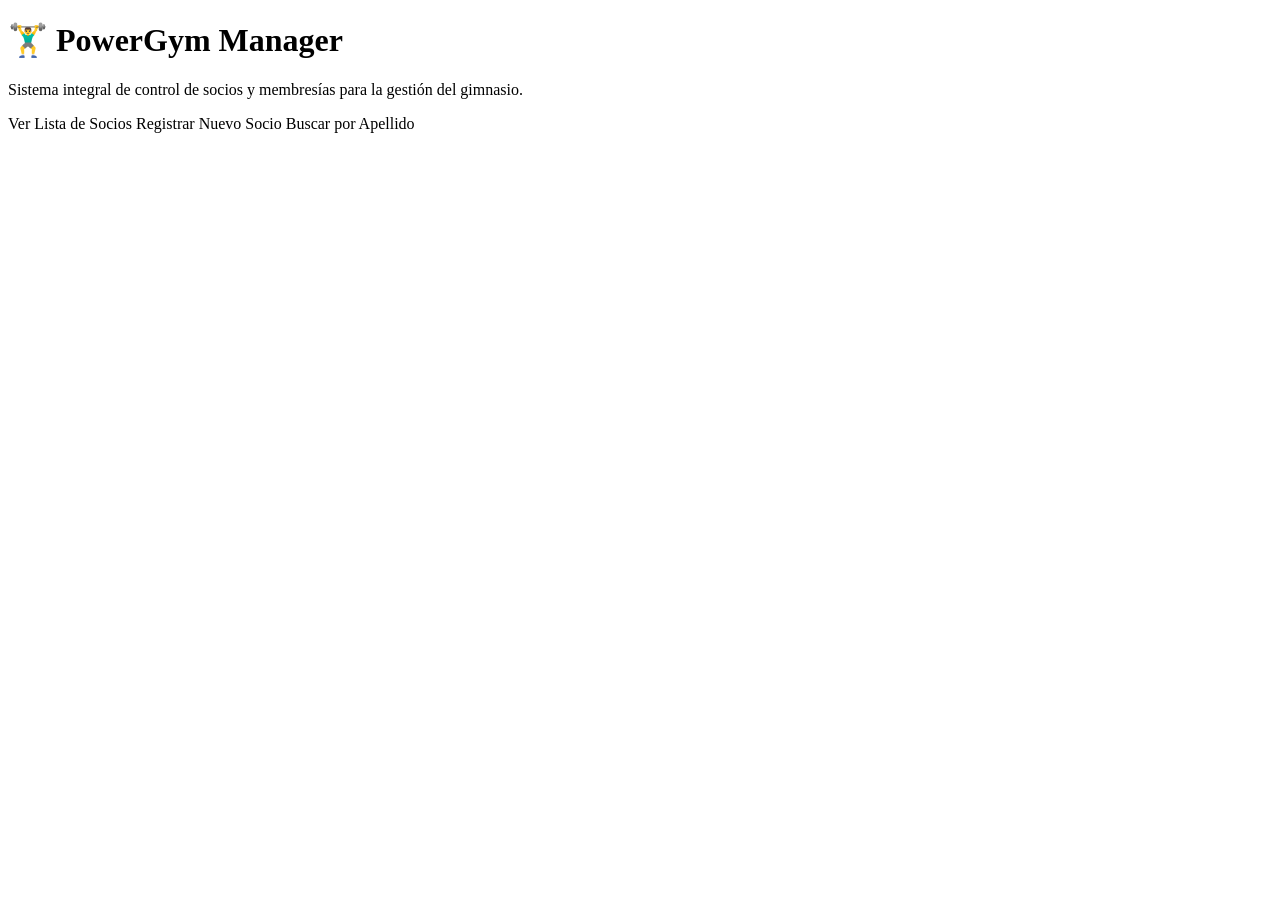
<file: src/main/resources/templates/index.html>
<!DOCTYPE html>
<html xmlns="http://www.w3.org/1999/xhtml" xmlns:th="http://www.thymeleaf.org">
   <head>
      <title>Gestión de Gimnasio - Inicio</title>
      <meta charset="UTF-8" />
      <meta name="viewport" content="width=device-width, initial-scale=1.0" />
      <!-- Carga de Bootstrap -->
      <link rel="stylesheet" th:href="@{/css/bootstrap.min.css}" type="text/css" />
      <!-- Carga de tu archivo de estilos personalizados -->
      <link rel="stylesheet" th:href="@{/css/style.css}" type="text/css" />
   </head>
   <body>
      
      <!-- Incluimos el header con el botón hamburguesa -->
      <div th:insert="header :: header"></div>

      <!-- Contenedor principal que centra la tarjeta con diseño moderno -->
      <div class="main-container container my-5">
         <div class="hero-card text-center mx-auto">
            <h1 class="hero-title mb-3">🏋️‍♂️ PowerGym Manager</h1>
            <p class="hero-subtitle">Sistema integral de control de socios y membresías para la gestión del gimnasio.</p>
            
            <div class="d-grid gap-3 d-sm-flex justify-content-sm-center mt-4">
               <a th:href="@{/mostrarSocios}" class="btn btn-gym-primary btn-lg px-4 m-1">Ver Lista de Socios</a>
               <a th:href="@{/nuevoSocio}" class="btn btn-gym-success btn-lg px-4 m-1">Registrar Nuevo Socio</a>
               <a th:href="@{/formularioBusquedaPorApellido}" class="btn btn-gym-secondary btn-lg px-4 m-1">Buscar por Apellido</a>
            </div>
         </div>
      </div>

     
      <div th:insert="footer :: footer"></div>

   
<script src="https://cdn.jsdelivr.net/npm/bootstrap@5.3.3/dist/js/bootstrap.bundle.min.js"></script>
   </body>
</html>
</file>
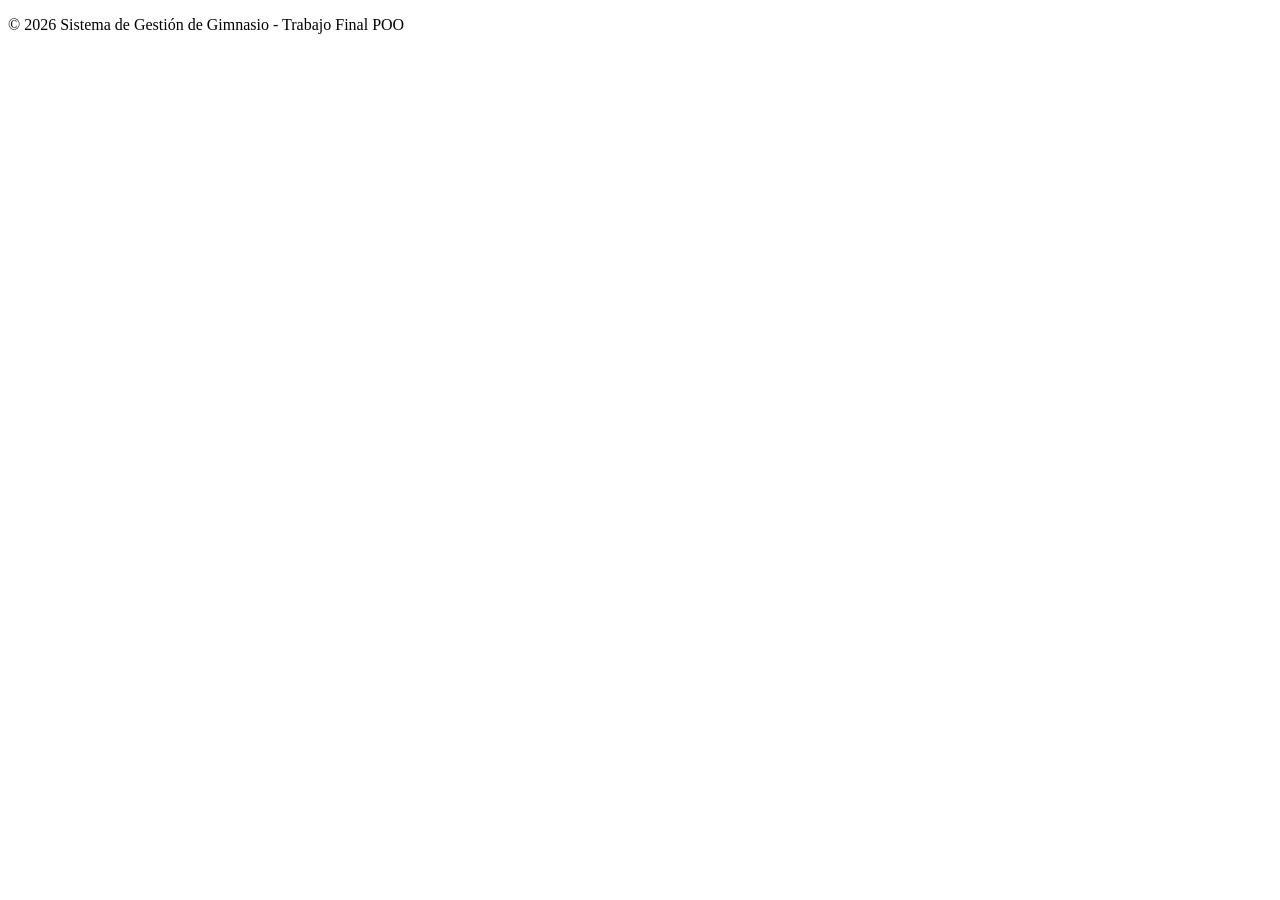
<file: src/main/resources/templates/footer.html>
<!DOCTYPE html>
<html xmlns="http://www.w3.org/1999/xhtml" xmlns:th="http://www.thymeleaf.org">
   <body>
      <div th:fragment="footer">
         <footer class="text-center py-4 mt-5 shadow-sm">
            <div class="container">
               <p class="mb-0 text-white">© 2026 Sistema de Gestión de Gimnasio - Trabajo Final POO</p>
            </div>
         </footer>
      </div>
   </body>
</html>
</file>
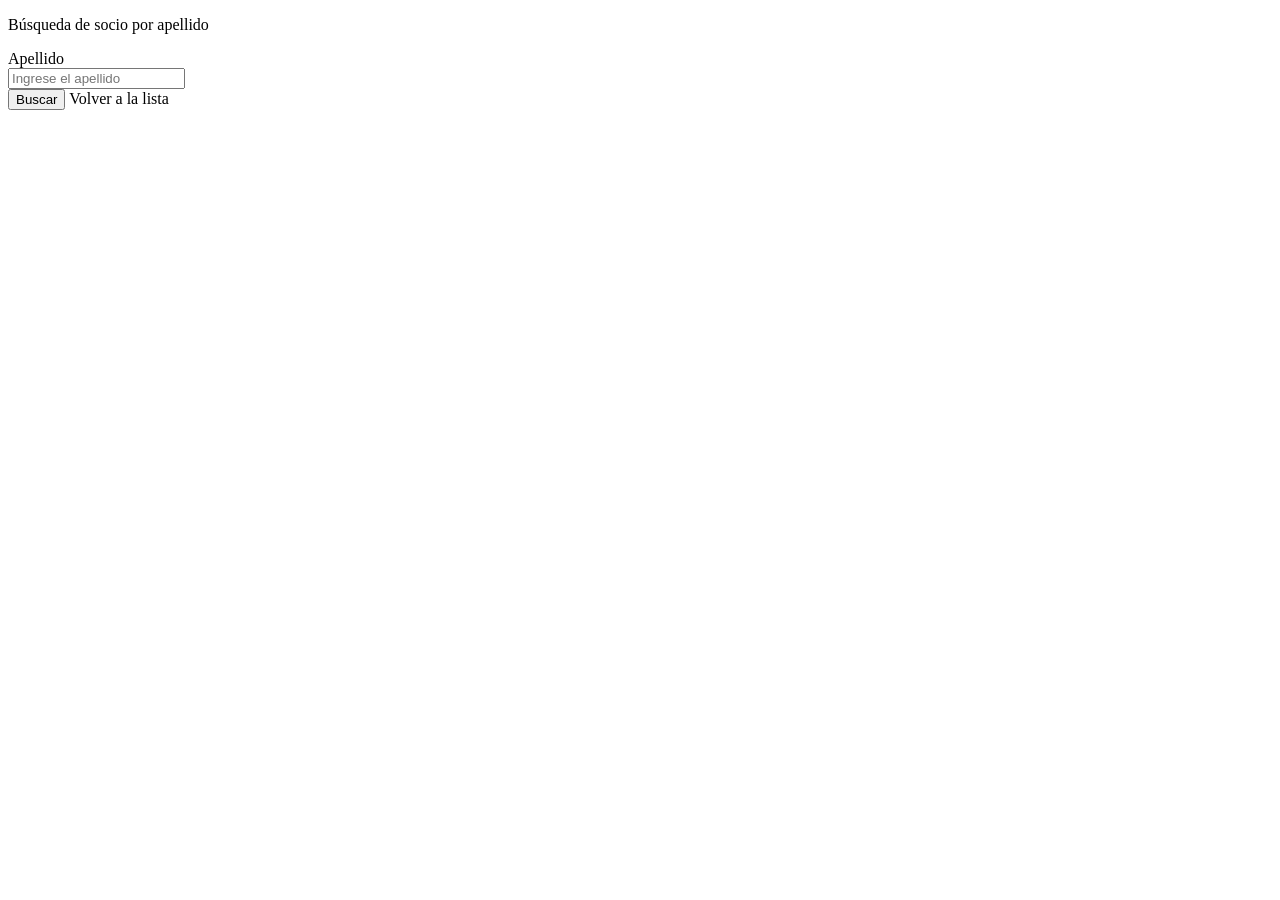
<file: src/main/resources/templates/formularioBusquedaPorApellido.html>
<!DOCTYPE html>
<html xmlns="http://www.w3.org/1999/xhtml" xmlns:th="http://www.thymeleaf.org">
   <head>
      <title>Búsqueda de socio por apellido</title>
      <meta http-equiv="Content-Type" content="text/html; charset=UTF-8" />
      <meta name="viewport" content="width=device-width, initial-scale=1.0" />
      <!-- Carga de Bootstrap -->
      <link rel="stylesheet" th:href="@{/css/bootstrap.min.css}" type="text/css" />       
      <!-- Carga de tus estilos personalizados del gimnasio -->
      <link rel="stylesheet" th:href="@{/css/style.css}" type="text/css" />
   </head>
   <body>
      <div th:insert="header :: header"></div>
      
      <div class="container mt-4">
         <p class="lead">Búsqueda de socio por apellido</p>
         
         <form th:action="@{/buscarSociosPorApellido}" method="POST">
            
            <div class="form-group row mb-3">
               <label for="apellido" class="col-sm-2 col-form-label">Apellido</label>
               <div class="col-sm-10">
                  <input type="text" class="form-control" id="apellido" placeholder="Ingrese el apellido" name="apellido" required />
               </div>
            </div>
            
            <div class="form-group row">
               <div class="col-sm-10 offset-sm-2">
                  <button type="submit" class="btn btn-primary">Buscar</button>
                  <a th:href="@{/mostrarSocios}" class="btn btn-secondary">Volver a la lista</a>
               </div>
            </div>
            
         </form>
         
         <span th:if="${mensaje != null}" class="text-success mt-3" th:text="${mensaje}"></span>
      </div>

      <div th:insert="footer :: footer"></div>
      
      <script src="https://cdn.jsdelivr.net/npm/bootstrap@5.3.3/dist/js/bootstrap.bundle.min.js"></script>
   </body>
</html>
</file>
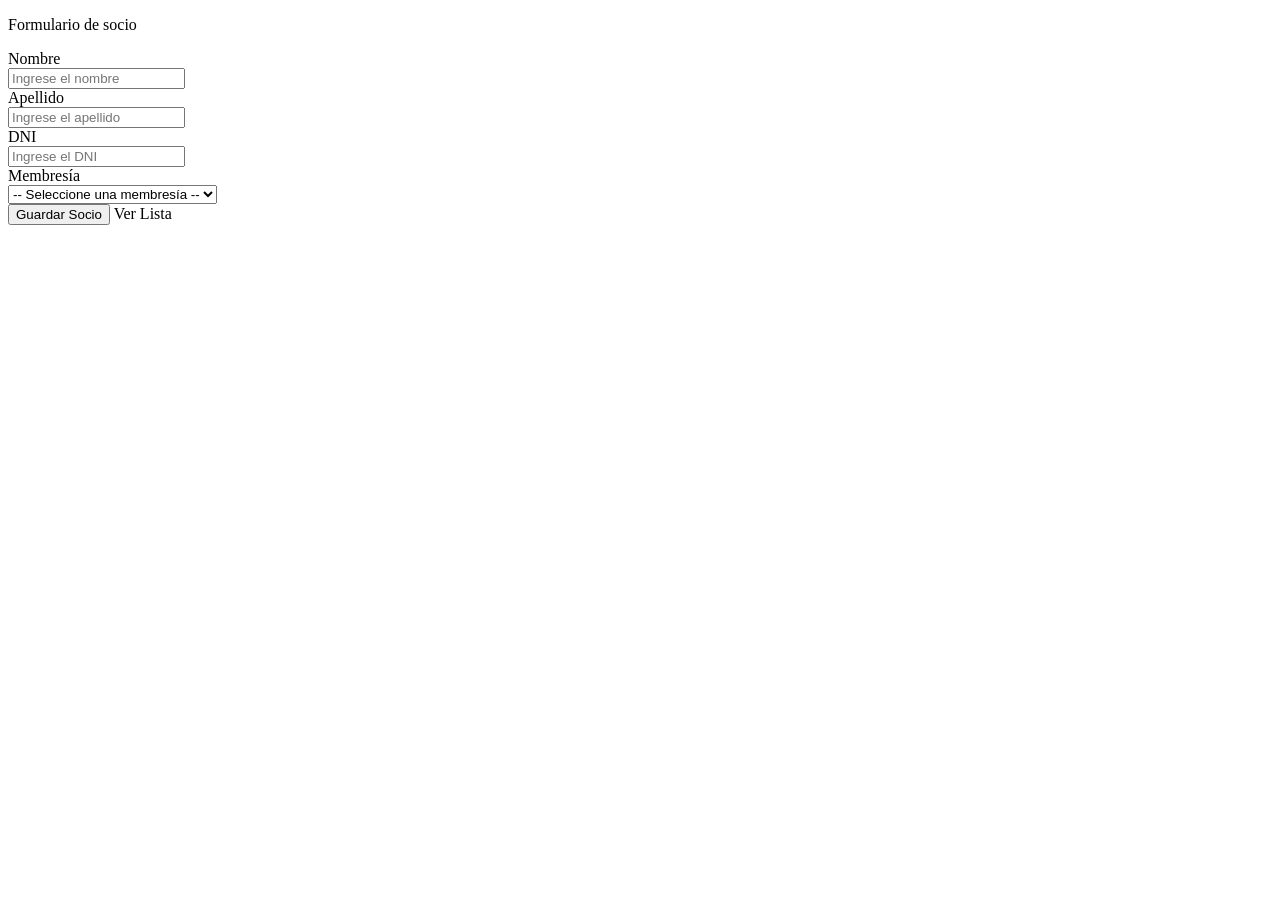
<file: src/main/resources/templates/formularioSocio.html>
<!DOCTYPE html>
<html xmlns="http://www.w3.org/1999/xhtml" xmlns:th="http://www.thymeleaf.org">
   <head>
      <title>Registrar un socio</title>
      <meta http-equiv="Content-Type" content="text/html; charset=UTF-8" />
      <meta name="viewport" content="width=device-width, initial-scale=1.0" />
      <!-- Carga de Bootstrap -->
      <link rel="stylesheet" th:href="@{/css/bootstrap.min.css}" type="text/css" />       
      <!-- Carga de tus estilos personalizados del gimnasio -->
      <link rel="stylesheet" th:href="@{/css/style.css}" type="text/css" />
   </head>
   <body>
      <div th:insert="header :: header"></div>

      <div class="container mt-4">
         <p class="lead">Formulario de socio</p>
         
         <!-- Formulario vinculado al objeto socio y mapeado al controlador -->
         <form th:action="@{/registrarSocio}" th:object="${socio}" method="POST">
            
            <div class="form-group row mb-3">
               <label for="nombre" class="col-sm-2 col-form-label">Nombre</label>
               <div class="col-sm-10">
                  <input type="text" class="form-control" id="nombre" placeholder="Ingrese el nombre" th:field="*{nombre}" required />
               </div>
            </div>
            
            <div class="form-group row mb-3">
               <label for="apellido" class="col-sm-2 col-form-label">Apellido</label>
               <div class="col-sm-10">
                  <input type="text" class="form-control" id="apellido" placeholder="Ingrese el apellido" th:field="*{apellido}" required />
               </div>
            </div>

            <div class="form-group row mb-3">
               <label for="dni" class="col-sm-2 col-form-label">DNI</label>
               <div class="col-sm-10">
                  <input type="text" class="form-control" id="dni" placeholder="Ingrese el DNI" th:field="*{dni}" required />
               </div>
            </div>
              
            <!-- Selector de Membresía con todos los detalles -->
            <div class="form-group row mb-3">
               <label for="membresia" class="col-sm-2 col-form-label">Membresía</label>
               <div class="col-sm-10">
                  <select class="form-control" th:field="*{membresia.id}" required>
                     <option value="" disabled selected>-- Seleccione una membresía --</option>
                     <option th:each="m : ${membresias}" 
                             th:value="${m.id}" 
                             th:text="${m.tipo + ' (' + m.descripcion + ') - $' + m.costo + ' (' + m.duracionDias + ' días, ' + m.cantidadActPer + ' act/sem)'}">
                     </option>
                  </select>
               </div>
            </div>
            
            <div class="form-group row">
               <div class="col-sm-10 offset-sm-2">
                  <button type="submit" class="btn btn-primary">Guardar Socio</button>
                  <a th:href="@{/mostrarSocios}" class="btn btn-secondary">Ver Lista</a>
               </div>
            </div>
            
         </form>
         
         <span th:if="${mensaje != null}" class="text-success mt-3" th:text="${mensaje}"></span>
      </div>

      <div th:insert="footer :: footer"></div>
      
      <!-- Script CDN de Bootstrap para que funcione el menú hamburguesa -->
      <script src="https://cdn.jsdelivr.net/npm/bootstrap@5.3.3/dist/js/bootstrap.bundle.min.js"></script>
   </body>
</html>
</file>
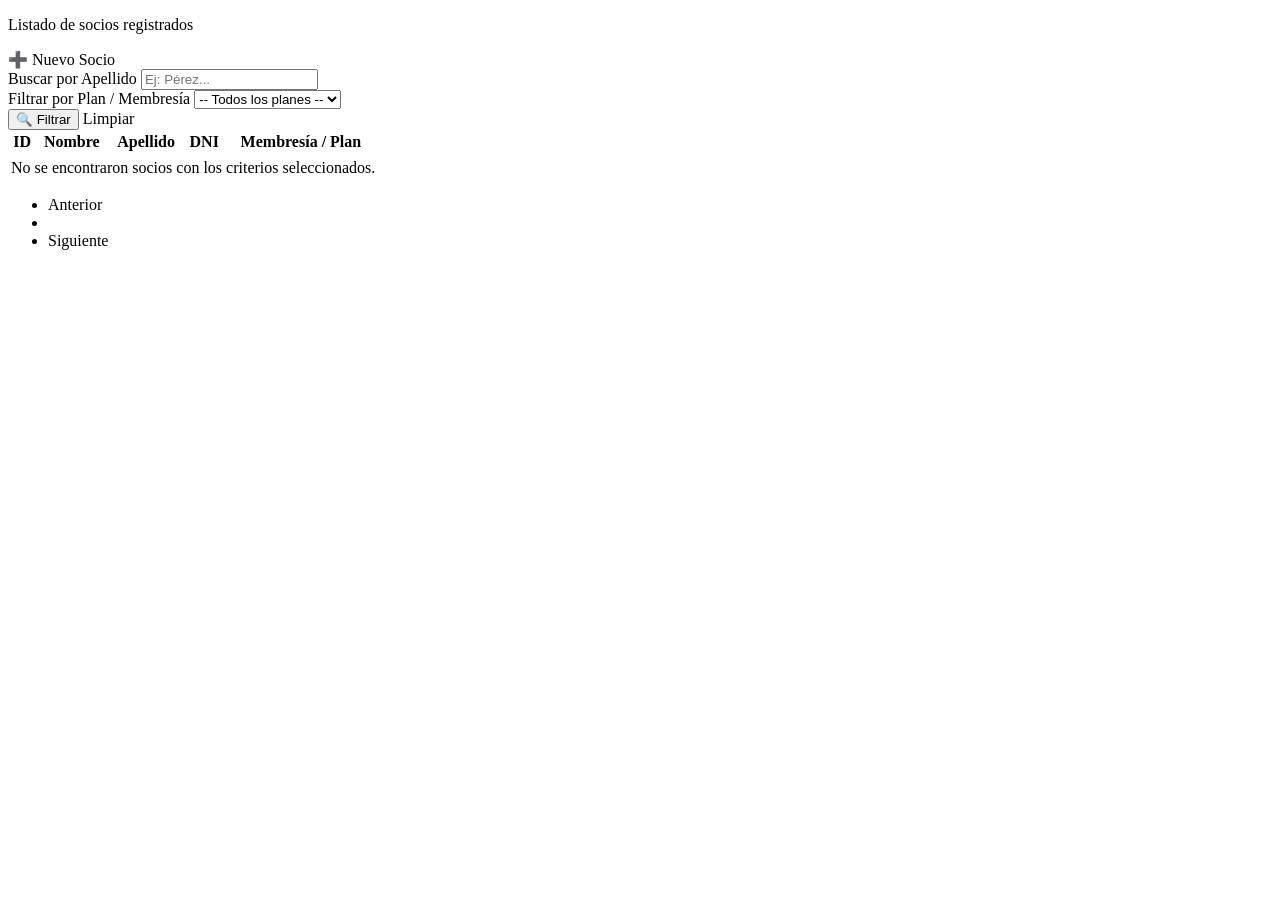
<file: src/main/resources/templates/listaSocios.html>
<!DOCTYPE html>
<html xmlns="http://www.w3.org/1999/xhtml" xmlns:th="http://www.thymeleaf.org">
   <head>
      <title>Lista de socios</title>
      <meta http-equiv="Content-Type" content="text/html; charset=UTF-8" />
      <meta name="viewport" content="width=device-width, initial-scale=1.0" />
      <link rel="stylesheet" th:href="@{/css/bootstrap.min.css}" type="text/css" />       
      <link rel="stylesheet" th:href="@{/css/style.css}" type="text/css" />
   </head>
   <body>
      <div th:insert="header :: header"></div>
      
      <div class="container mt-4">
         <div class="d-flex justify-content-between align-items-center mb-3">
            <p class="lead m-0 fw-bold">Listado de socios registrados</p>
            <a th:href="@{/nuevoSocio}" class="btn btn-gym-primary btn-sm">➕ Nuevo Socio</a>
         </div>

         <!-- Barra de Filtros -->
         <form th:action="@{/mostrarSocios}" method="get" class="card card-gym p-3 mb-4">
            <div class="row g-2 align-items-end">
               <div class="col-md-5">
                  <label class="form-label small fw-bold">Buscar por Apellido</label>
                  <input type="text" name="apellido" th:value="${apellidoFiltro}" class="form-control" placeholder="Ej: Pérez..." />
               </div>
               <div class="col-md-4">
                  <label class="form-label small fw-bold">Filtrar por Plan / Membresía</label>
                  <select name="membresiaId" class="form-select">
                     <option value="">-- Todos los planes --</option>
                     <option th:each="m : ${membresias}" 
                             th:value="${m.id}" 
                             th:text="${m.tipo}"
                             th:selected="${m.id == membresiaFiltro}">
                     </option>
                  </select>
               </div>
               <div class="col-md-3 d-flex gap-2">
                  <button type="submit" class="btn btn-gym-primary w-100">🔍 Filtrar</button>
                  <a th:href="@{/mostrarSocios}" class="btn btn-gym-secondary">Limpiar</a>
               </div>
            </div>
         </form>

         <!-- Tabla de Socios -->
         <div class="table-responsive">
            <table class="table table-striped table-bordered table-gym shadow-sm">
               <thead>
                  <tr>
                     <th scope="col">ID</th>
                     <th scope="col">Nombre</th>
                     <th scope="col">Apellido</th>
                     <th scope="col">DNI</th>
                     <th scope="col">Membresía / Plan</th>
                  </tr>
               </thead>
               <tbody>
                  <tr th:each="socio : ${socios}">
                     <td th:text="${socio.id}"></td>
                     <td th:text="${socio.nombre}"></td>
                     <td th:text="${socio.apellido}"></td>
                     <td th:text="${socio.dni}"></td>
                     <td th:text="${socio.membresia != null ? socio.membresia.tipo + ' - $' + socio.membresia.costo + ' (' + socio.membresia.duracionDias + ' días)' : 'Sin Membresía'}"></td>
                  </tr>
                  <tr th:if="${#lists.isEmpty(socios)}">
                     <td colspan="5" class="text-center py-4 text-muted">No se encontraron socios con los criterios seleccionados.</td>
                  </tr>
               </tbody>
            </table>
         </div>

         <!-- Controles de Paginación (Segmentación de a 5 registros) -->
         <nav th:if="${paginado and totalPaginas > 1}" aria-label="Navegación de páginas" class="mt-3">
            <ul class="pagination justify-content-center">
               <li class="page-item" th:classappend="${paginaActual == 0} ? 'disabled'">
                  <a class="page-link" th:href="@{/mostrarSocios(page=${paginaActual - 1})}">Anterior</a>
               </li>
               
               <li class="page-item" th:each="i : ${#numbers.sequence(0, totalPaginas - 1)}"
                   th:classappend="${i == paginaActual} ? 'active'">
                  <a class="page-link" th:href="@{/mostrarSocios(page=${i})}" th:text="${i + 1}"></a>
               </li>
               
               <li class="page-item" th:classappend="${paginaActual + 1 >= totalPaginas} ? 'disabled'">
                  <a class="page-link" th:href="@{/mostrarSocios(page=${paginaActual + 1})}">Siguiente</a>
               </li>
            </ul>
         </nav>
      </div>

      <div th:insert="footer :: footer"></div>
      <script src="https://cdn.jsdelivr.net/npm/bootstrap@5.3.3/dist/js/bootstrap.bundle.min.js"></script>
   </body>
</html>
</file>
